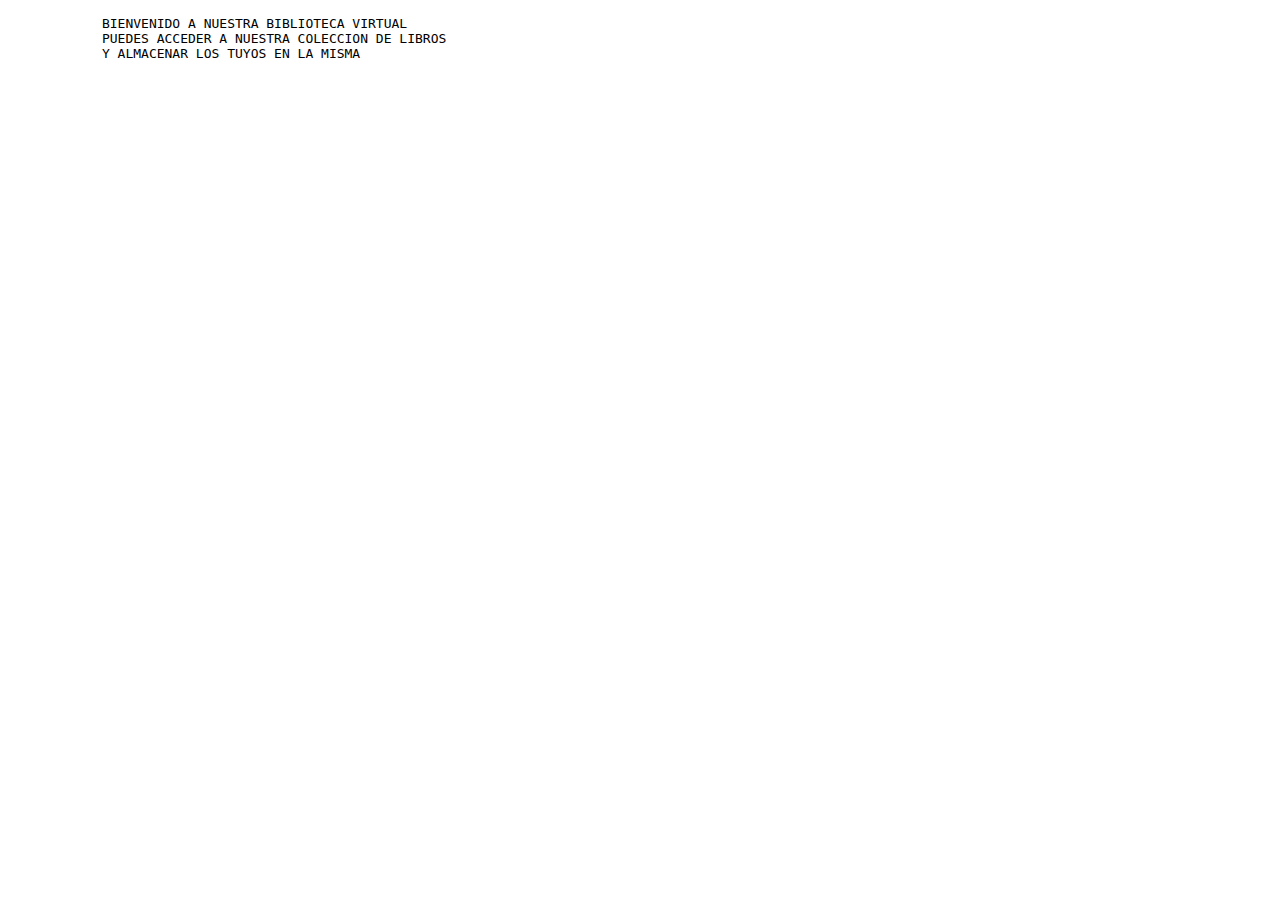
<file: libreria_web/src/main/resources/templates/index.html>
<!DOCTYPE html>
<html
  lang="es"
  xmlns="http://www.w3.org/1999/xhtml"
  xmlns:th="http://www.thymeleaf.org"
>
  <head th:replace="/fragments/head::head"> </head>

  <body>
    <div class="container">
      <!-- 
         thymeleaf replace coloca la direccion con el nombre del archivo(fragmento) y
         seguido de los :: la etiqueta que se remplaza 
      -->
      <header th:replace="/fragments/header::header"></header>

      <section id="contenido" class="row">
        <p>
          <pre>
            BIENVENIDO A NUESTRA BIBLIOTECA VIRTUAL
            PUEDES ACCEDER A NUESTRA COLECCION DE LIBROS
            Y ALMACENAR LOS TUYOS EN LA MISMA
          </pre>
        </p>
      </section>

      <footer th:replace="/fragments/footer::footer"></footer>
    </div>

    <script th:replace="/fragments/bootjs :: script"></script>
  </body>
</html>
<!--
    Para facilitar y resumir el codigo uso fragmentos y thymeleaf para agilizar
    el header dentro mismo tiene otro fragmento que es la barra de navegacion
-->
</file>
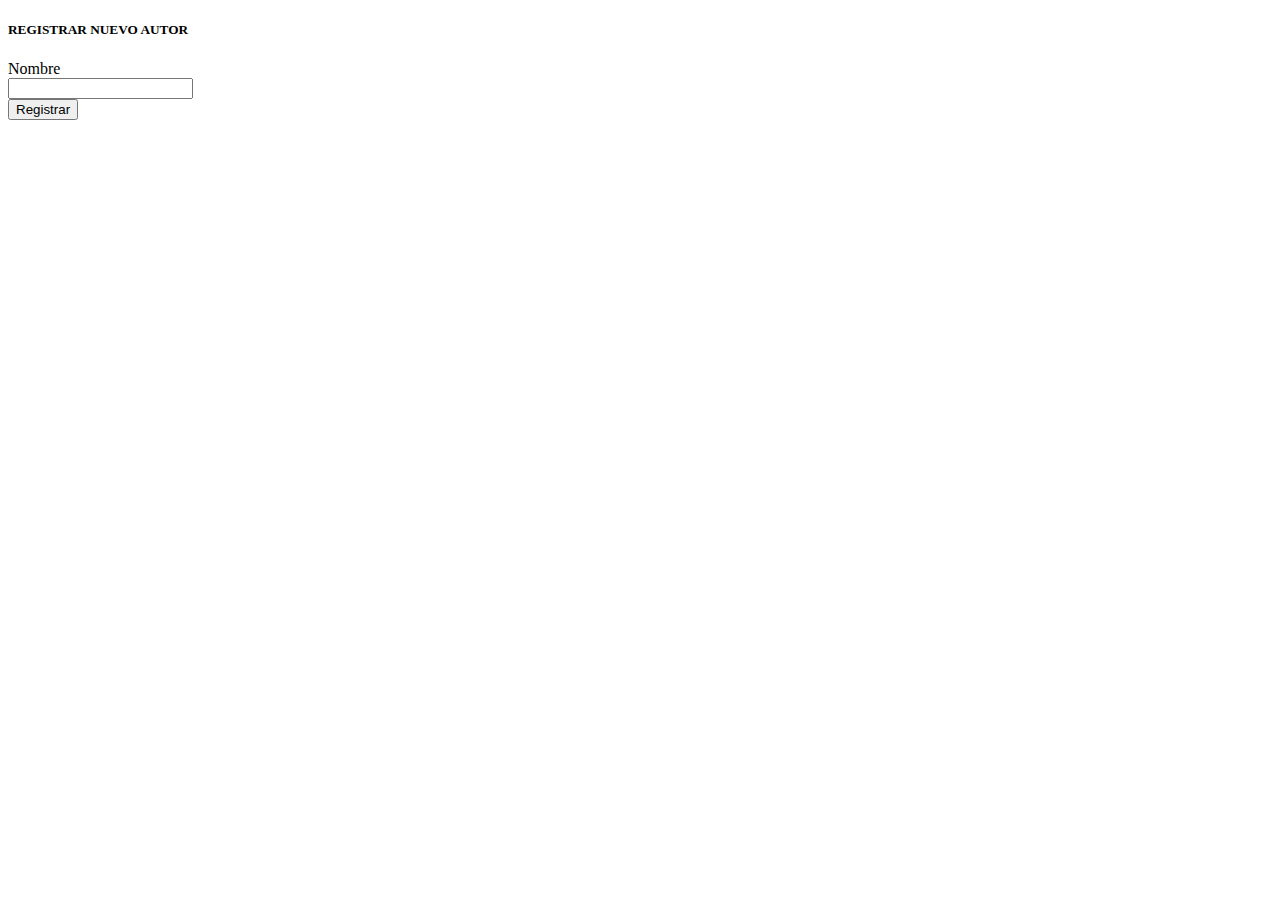
<file: libreria_web/src/main/resources/templates/autores.html>
<!DOCTYPE html>
<html
  lang="es"
  xmlns="http://www.w3.org/1999/xhtml"
  xmlns:th="http://www.thymeleaf.org"
>
  <head th:replace="/fragments/head::head"> </head>

  <body>
    <div class="container">
      <header th:replace="/fragments/header::header"></header>

      <section id="contenido" class="row">
        <div id="login-autor">
          <h5>REGISTRAR NUEVO AUTOR</h5>
          <form action="/autores" method="post" enctype="multipart/form-data">
            <label for="nombre">Nombre</label><br />
            <input type="text" name="nombre" /><br />
            <input type="submit" value="Registrar" />
          </form>
        </div>
        <div th:replace="/fragments/alertas::div"></div>
      </section>

      <footer th:replace="/fragments/footer::footer"></footer>
    </div>

    <script th:replace="/fragments/bootjs :: script"></script>
  </body>
</html>
</file>
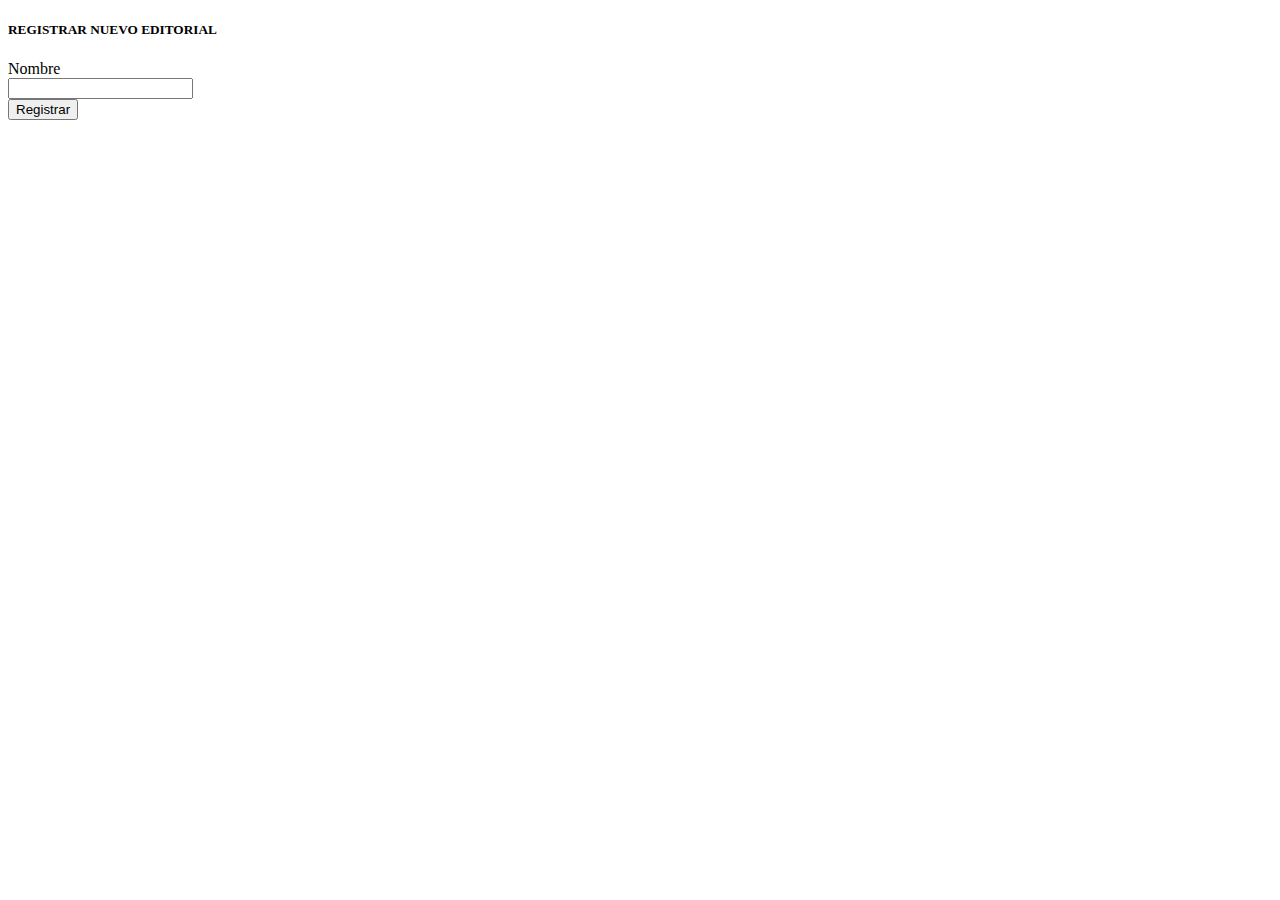
<file: libreria_web/src/main/resources/templates/editoriales.html>
<!DOCTYPE html>
<html
  lang="es"
  xmlns="http://www.w3.org/1999/xhtml"
  xmlns:th="http://www.thymeleaf.org"
>
  <head th:replace="/fragments/head::head"> </head>

  <body>
    <div class="container">
      <header th:replace="/fragments/header::header"></header>

      <section id="contenido-editorial" class="row">
        <div id="login-editorial">
          <h5>REGISTRAR NUEVO EDITORIAL</h5>
          <form
            action="/editoriales"
            method="post"
            enctype="multipart/form-data"
          >
            <label for="nombre">Nombre</label><br />
            <input type="text" name="nombre" /><br />
            <input type="submit" value="Registrar" />
          </form>
        </div>
        <div th:replace="/fragments/alertas::div"></div>
      </section>

      <footer th:replace="/fragments/footer::footer"></footer>
    </div>

    <script th:replace="/fragments/bootjs :: script"></script>
  </body>
</html>
</file>
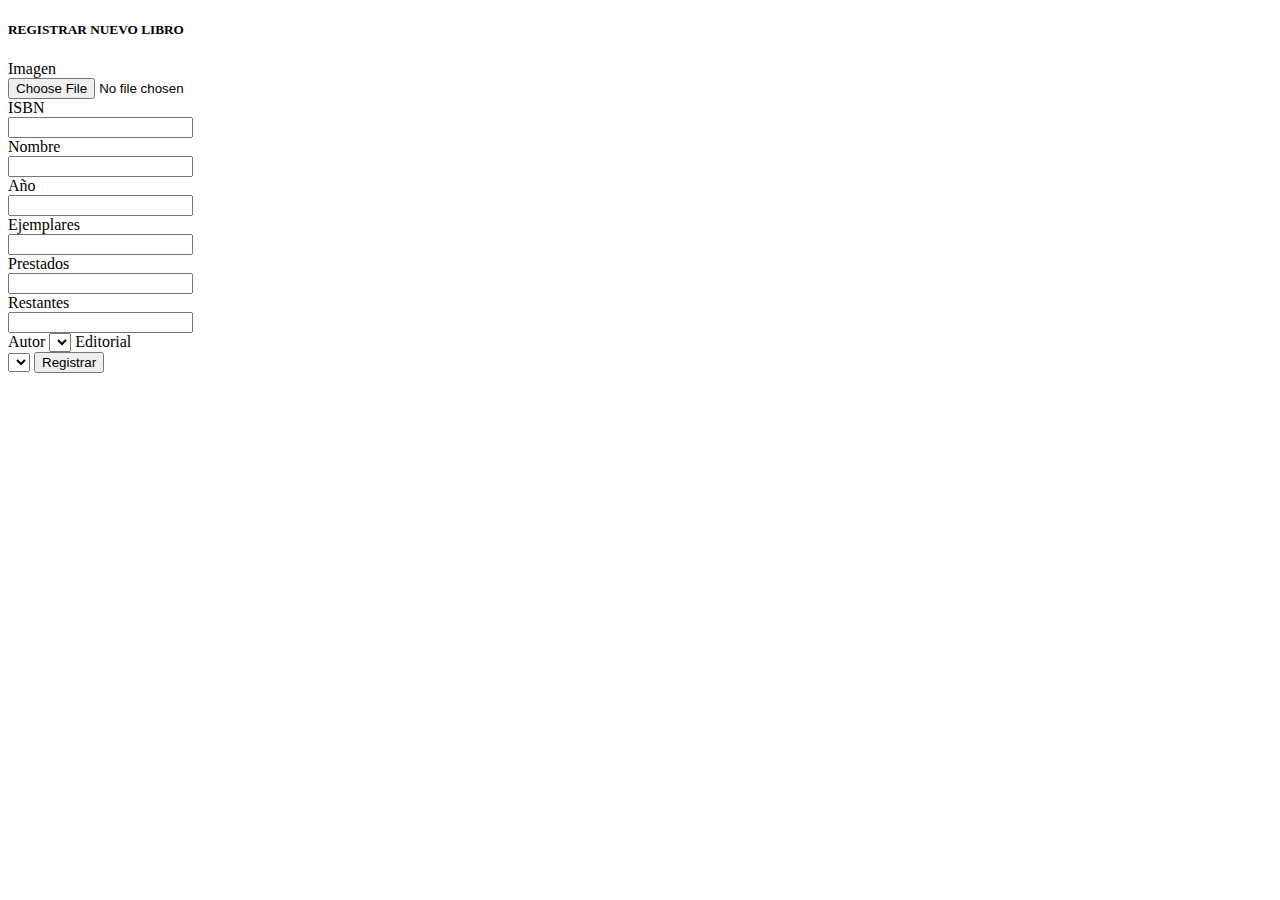
<file: libreria_web/src/main/resources/templates/libro-nuevo.html>
<!DOCTYPE html>
<html
  lang="es"
  xmlns="http://www.w3.org/1999/xhtml"
  xmlns:th="http://www.thymeleaf.org"
>
  <head th:replace="/fragments/head::head"> </head>

  <body>
    <div class="container">
      <header th:replace="/fragments/header::header"></header>

      <section id="contenido-libro" class="row">
        <!--
            Recibiendo la variable del modelmap puedo imprimir cualquiera de las dos alertas
            segun la variable que se reciba     
        -->
        <div id="login-libro">
          <h5>REGISTRAR NUEVO LIBRO</h5>
          <form
            action="/libro-nuevo"
            method="post"
            enctype="multipart/form-data"
          >
            <label for="archivo">Imagen</label><br />
            <input type="file" name="archivo" /> <br />

            <label for="isbn">ISBN</label><br />
            <input type="number" name="isbn" /><br />

            <label for="nombre">Nombre</label><br />
            <input type="text" name="nombre" /><br />

            <label for="anio">Año</label><br />
            <input type="number" name="anio" /> <br />

            <label for="ejemplares">Ejemplares</label><br />
            <input type="number" name="ejemplares" /> <br />

            <label for="ejemplaresPrestados">Prestados</label><br />
            <input type="number" name="ejemplaresPrestados" /> <br />

            <label for="ejemplaresRestantes">Restantes</label><br />
            <input type="number" name="ejemplaresRestantes" /> <br />

            <!--
            Usando thymeleaf puedo iterar el arreglo que envio con el modelmap y cargar 
            todos los objetos autores y editoriales al combo
            y luego seleccionarlo para enviarlo por el post
            -->
            <label>Autor</label>
            <select name="idAutor">
              <option
                th:each="autor: ${autores}"
                th:value="${autor.id}"
                th:text="${autor.nombre}"
              ></option>
            </select>

            <label>Editorial</label><br />
            <select name="idEditorial">
              <option
                th:each="editorial: ${editoriales}"
                th:value="${editorial.id}"
                th:text="${editorial.nombre}"
              ></option>
            </select>

            <input type="submit" value="Registrar" />
          </form>
        </div>
        <div th:replace="/fragments/alertas::div"></div>
      </section>

      <footer th:replace="/fragments/footer::footer"></footer>
    </div>

    <script th:replace="/fragments/bootjs :: script"></script>
  </body>
</html>
</file>
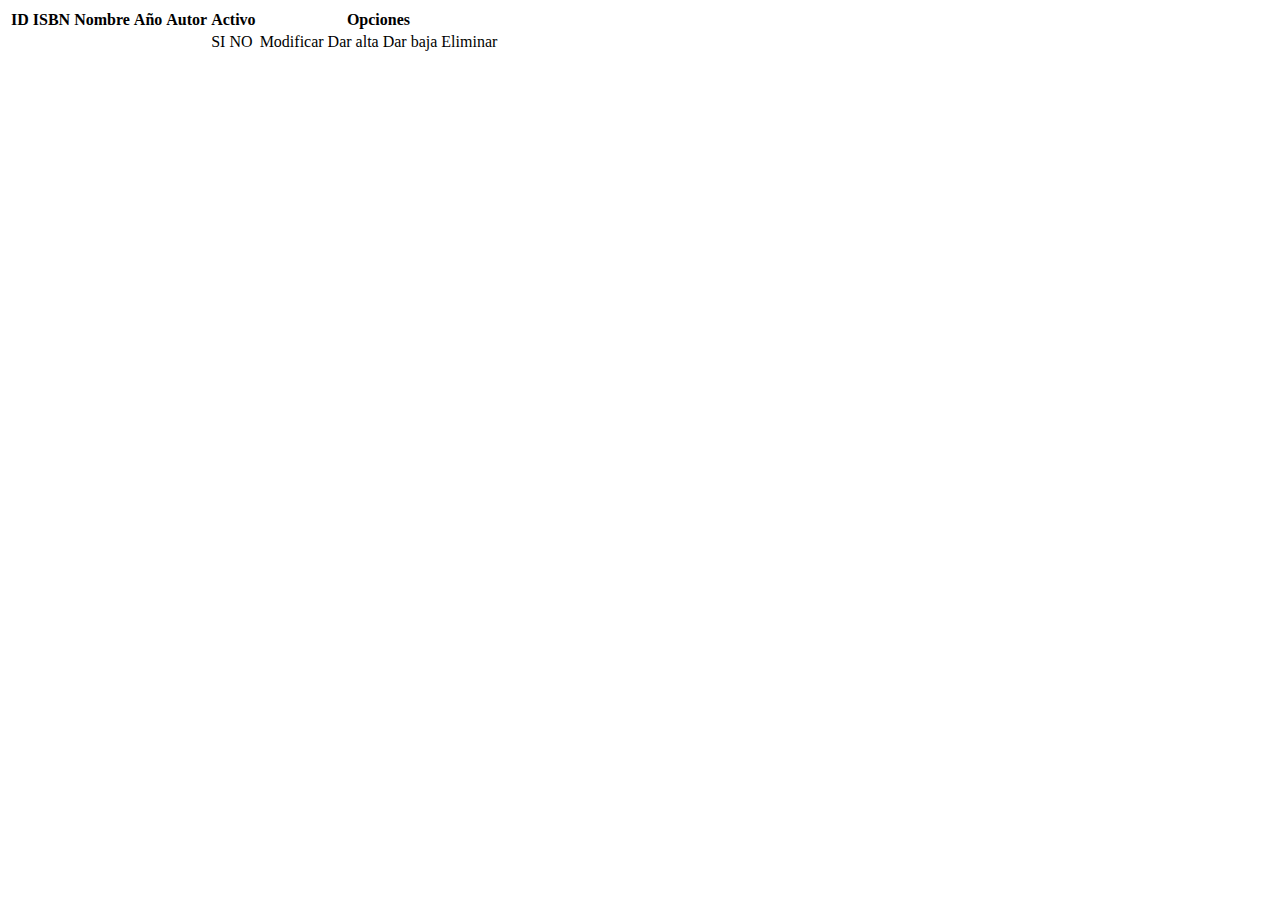
<file: libreria_web/src/main/resources/templates/libros.html>
<!DOCTYPE html>
<html
  lang="es"
  xmlns="http://www.w3.org/1999/xhtml"
  xmlns:th="http://www.thymeleaf.org"
>
  <head th:replace="/fragments/head::head"> </head>

  <body>
    <div class="container">
      <header th:replace="/fragments/header::header"></header>

      <section id="contenido-libros" class="row">
        <table id="tabla-libros" class="table">
          <thead class="thead-dark">
            <tr>
              <th scope="col">ID</th>
              <th scope="col">ISBN</th>
              <th scope="col">Nombre</th>
              <th scope="col">Año</th>
              <th scope="col">Autor</th>
              <th scope="col">Activo</th>
              <th scope="col">Opciones</th>
            </tr>
          </thead>
          <tbody th:each="libro : ${libros}">
            <tr>
              <td th:text="${libro.id}"></td>
              <td th:text="${libro.isbn}"></td>
              <td th:text="${libro.nombre}"></td>
              <td th:text="${libro.anio}"></td>
              <td th:text="${libro.autor.nombre}"></td>
              <td>
                <!--Si la condicion se cumple se coloca SI en la tabla sino se coloca NO-->
                <span id="true" th:if="${libro.alta}">SI</span>
                <span id="false" th:if="${!libro.alta}">NO</span>
              </td>
              <td>
                <a th:href="@{/libro/modificar/__${libro.id}__}">Modificar</a>
                <a th:href="@{/libro/alta/__${libro.id}__}">Dar alta</a>
                <a th:href="@{/libro/baja/__${libro.id}__}">Dar baja</a>
                <a th:href="@{/libro/eliminar/__${libro.id}__}">Eliminar</a>
              </td>
            </tr>
          </tbody>
        </table>
      </section>

      <footer th:replace="/fragments/footer::footer"></footer>
    </div>

    <script th:replace="/fragments/bootjs :: script"></script>
  </body>
</html>
</file>
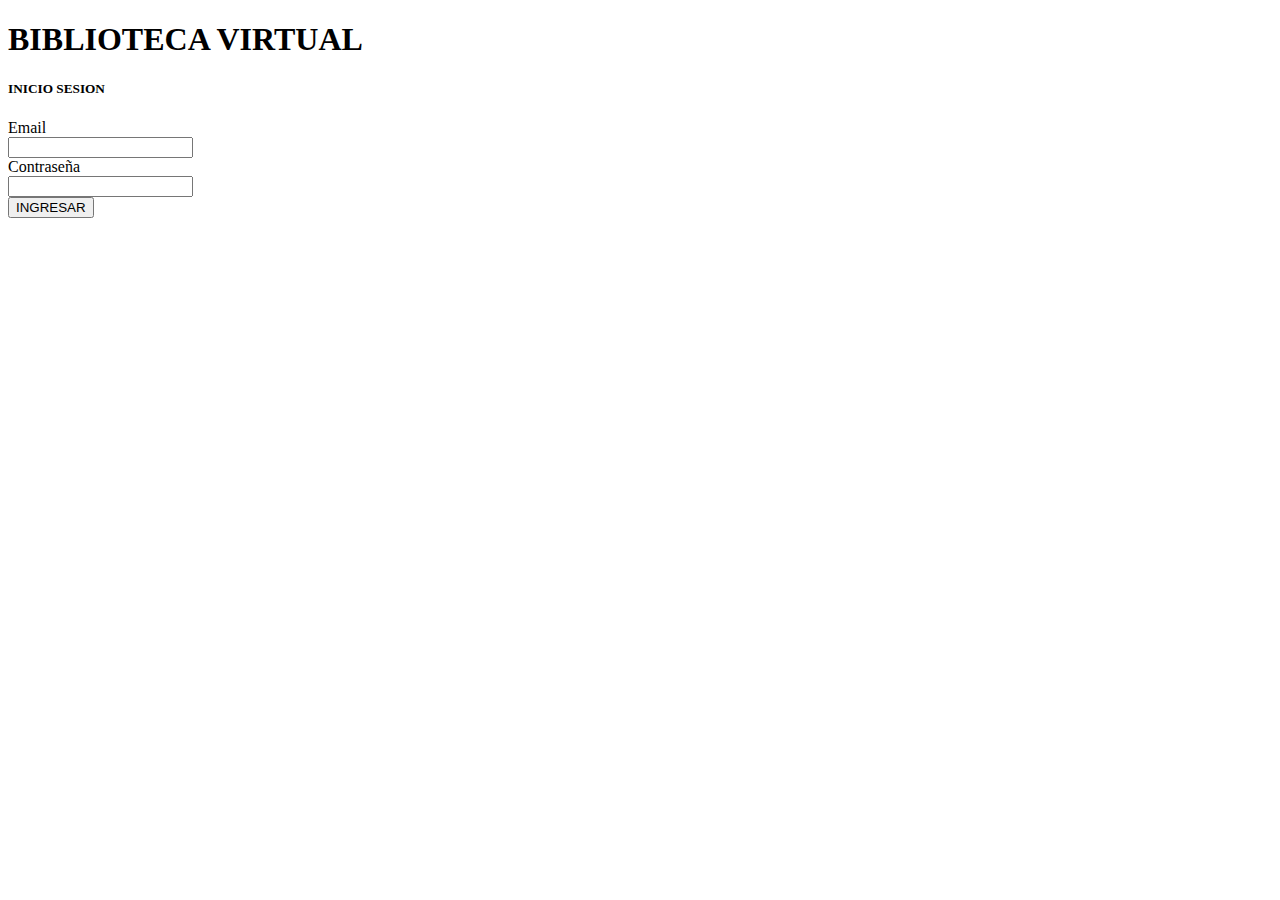
<file: libreria_web/src/main/resources/templates/login.html>
<!DOCTYPE html>
<html lang="es" xmlns="http://www.w3.org/1999/xhtml" xmlns:th="http://www.thymeleaf.org">

<head th:replace="/fragments/head::head"></head>

<body>
    <div class="container">
        <header id="cabecera" class="row">
            <div id="titulo" class="col-12">
                <h1>BIBLIOTECA VIRTUAL</h1>
            </div>
        </header>

        <section id="contenido" class="row">
            <div id="login">
                <h5>
                    INICIO SESION
                </h5>
                <form action="/logincheck" method="post" enctype="multipart/form-data">
                    <label for="">Email</label><br>
                    <input type="email" name="username"> <br>
                    <label for="">Contraseña</label><br>
                    <input type="password" name="password"><br>
                    <input type="submit" value="INGRESAR">
                </form>
            </div>
        </section>

        <footer th:replace="/fragments/footer::footer">
        </footer>
    </div>

    <script th:replace="/fragments/bootjs :: script"></script>
</body>

</html>
</file>
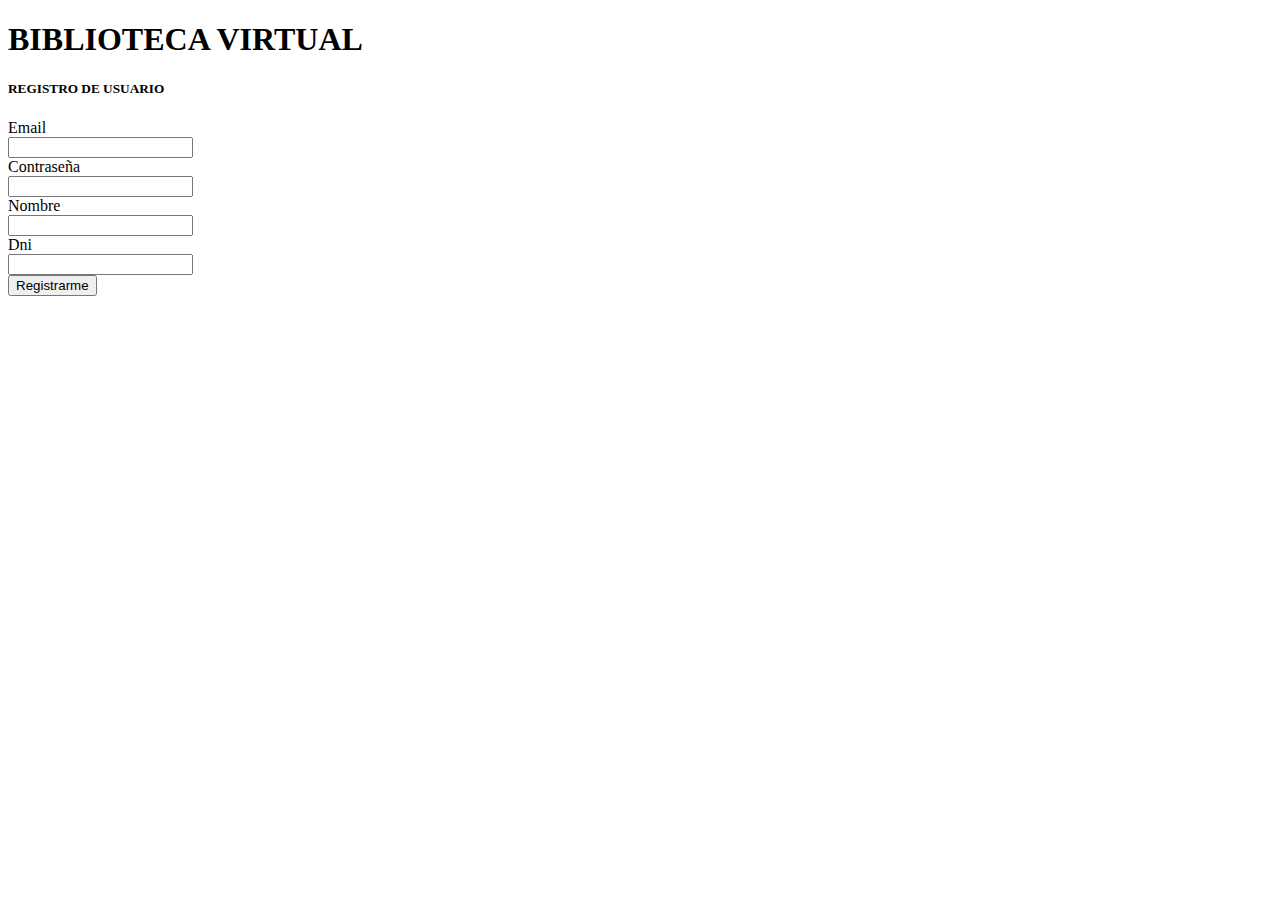
<file: libreria_web/src/main/resources/templates/registrar.html>
<!DOCTYPE html>
<html lang="es" xmlns="http://www.w3.org/1999/xhtml" xmlns:th="http://www.thymeleaf.org">

<head th:replace="/fragments/head::head">
</head>

<body>
    <div class="container">
        <header id="cabecera" class="row">
            <div id="titulo" class="col-12">
                <h1>BIBLIOTECA VIRTUAL</h1>
            </div>
        </header>
        <section id="contenido" class="row">
            <div id="login-registro">
                <h5>
                    REGISTRO DE USUARIO
                </h5>
                <form action="/registro" method="post" enctype="multipart/form-data">
                    <label for="">Email</label><br>
                    <input type="email" name="mail" th:value="${mail}"> <br>

                    <label for="">Contraseña</label><br>
                    <input type="password" name="clave" th:value="${clave}"><br>

                    <label for="">Nombre</label><br>
                    <input type="text" name="nombre" th:value="${nombre}"> <br>

                    <label for="">Dni</label><br>
                    <input type="number" name="dni" th:value="${dni}"><br>

                    <input type="submit" value="Registrarme">
                </form>
            </div>
        </section>
        <footer th:replace="/fragments/footer::footer">
        </footer>
    </div>
    <script th:replace="/fragments/bootjs :: script"></script>

</body>

</html>
</file>
